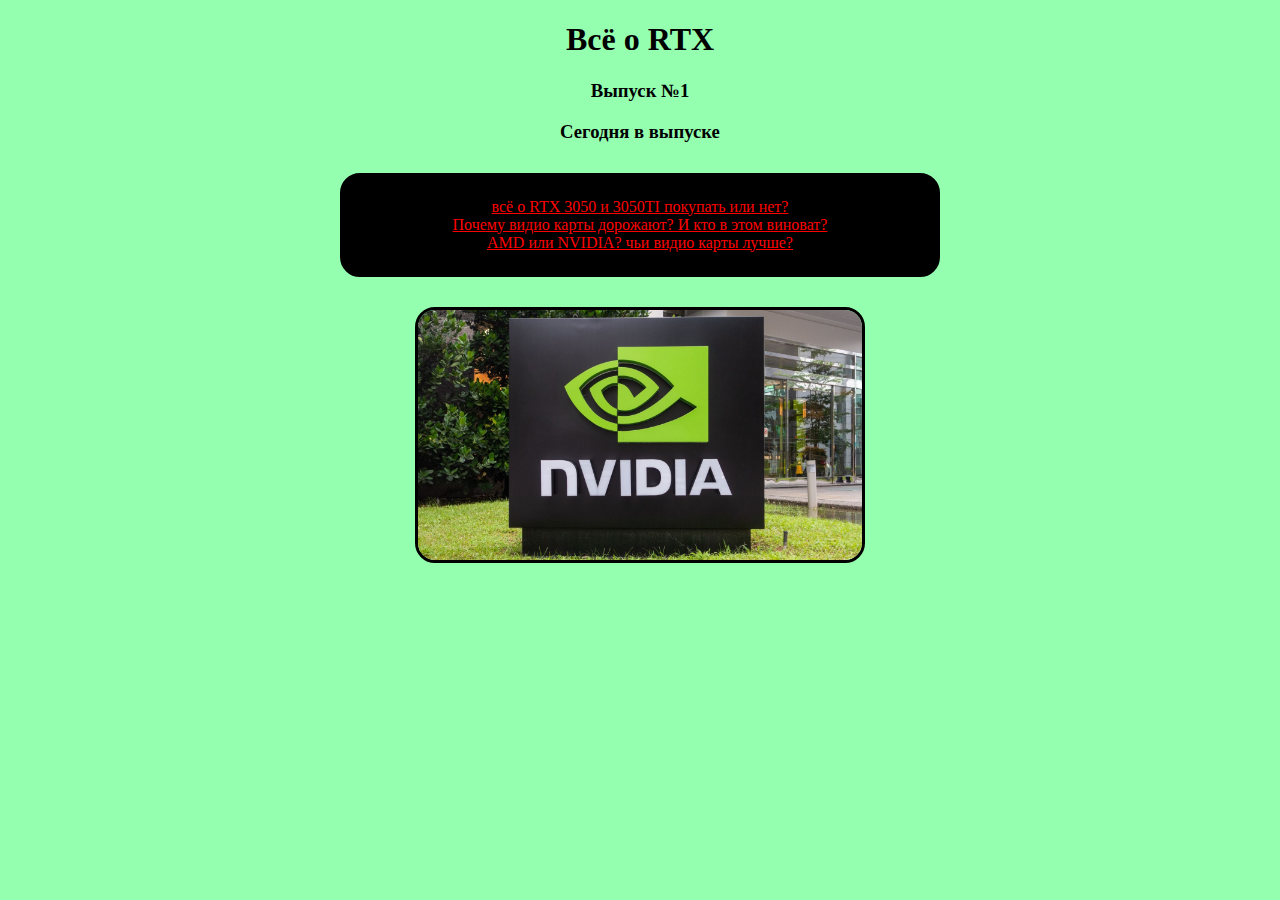
<file: newspapers/file/index.html>
<!DOCTYPE html>
<html lang="en">

<head>
    <meta charset="UTF-8">
    <meta http-equiv="X-UA-Compatible" content="IE=edge">
    <meta name="viewport" content="width=device-width, initial-scale=1.0">
    <title>Document</title>
    <link rel="stylesheet" href="rtx.css">
</head>

<body>
    <h1>Всё  о  RTX</h1>
    <h3>Выпуск №1</h3>
    <h3>Сегодня в выпуске</h3>
    <div class="task">
        <li>
            <a class="ff" href="3050.html">всё о RTX 3050 и 3050TI покупать или нет?</a>
        </li>
        <li>
            <a class="ff" href="stonks.html">Почему видио карты дорожают? И кто в этом виноват?</a>
        </li>
        <li>
            <a class="ff" href="amdrtx.html"> AMD или NVIDIA? чьи видио карты лучше?</a>
        </li>
    </div>
    <img class="f" src="main_2x.jpg" alt="alt" height="250px">
</body>

</html>
</file>
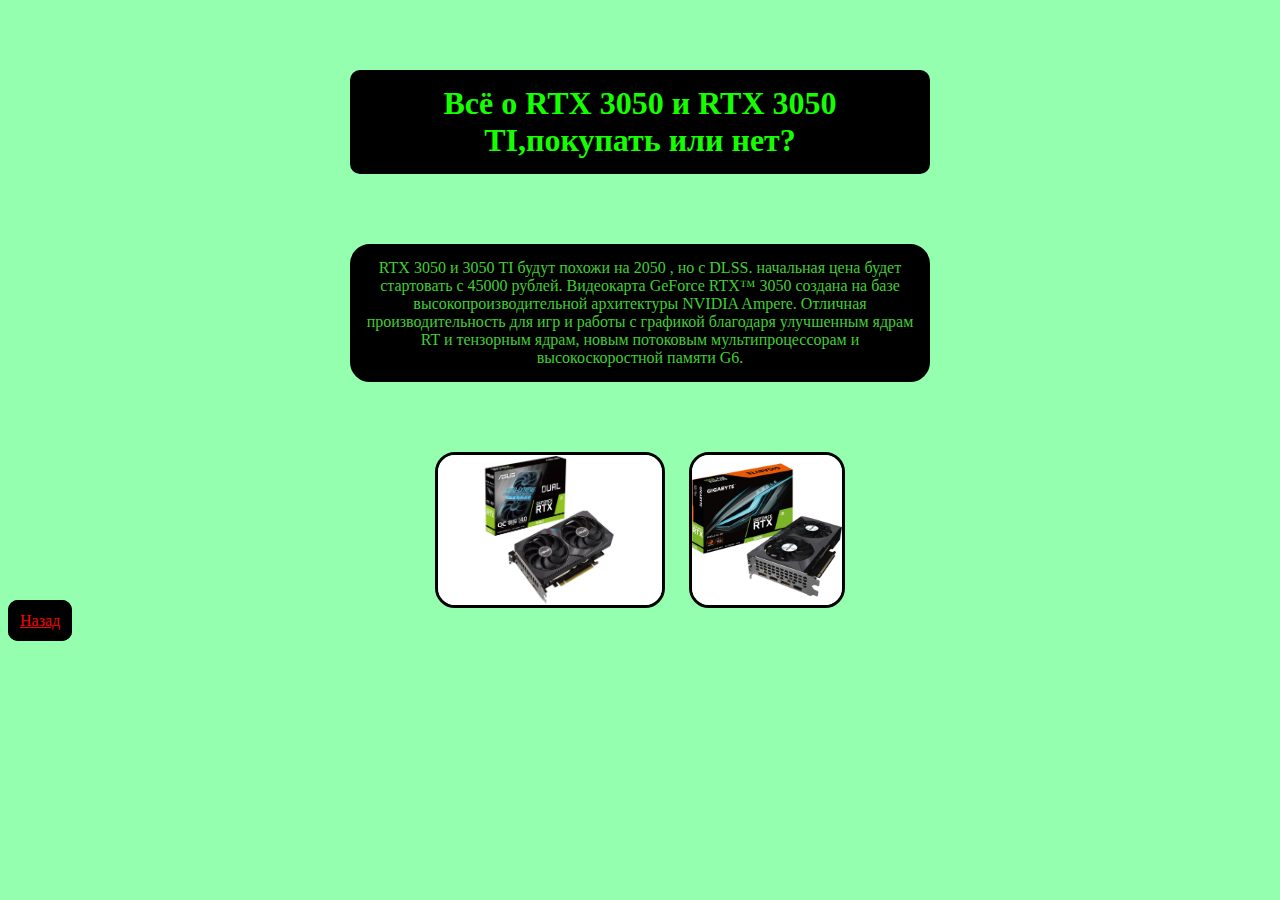
<file: newspapers/file/3050.html>
<!DOCTYPE html>
<html lang="en">

<head>
    <meta charset="UTF-8">
    <meta http-equiv="X-UA-Compatible" content="IE=edge">
    <meta name="viewport" content="width=device-width, initial-scale=1.0">
    <title>Document</title>
    <link rel="stylesheet" href="rtx.css">
</head>

<body>
    <h1 class="name">Всё о RTX 3050 и RTX 3050 TI,покупать или нет? </h1>

    <p class="inf">RTX 3050 и 3050 TI будут похожи на 2050 , но с DLSS.
        начальная цена будет стартовать с 45000 рублей.
        Видеокарта GeForce RTX™ 3050 создана на базе высокопроизводительной архитектуры NVIDIA Ampere.
        Отличная производительность для игр и работы с графикой благодаря улучшенным ядрам RT и тензорным ядрам,
        новым потоковым мультипроцессорам и высокоскоростной памяти G6.
    </p>
    <img class="zxc f" src="rtx3050DUAL.jpg" alt="alt" height="150px">
    <img class="f" src="rtx3050gigabyt.jpg" alt="alt" height="150px">
    <a class="ff fff" href="index.html">Назад</a>
</body>

</html>
</file>
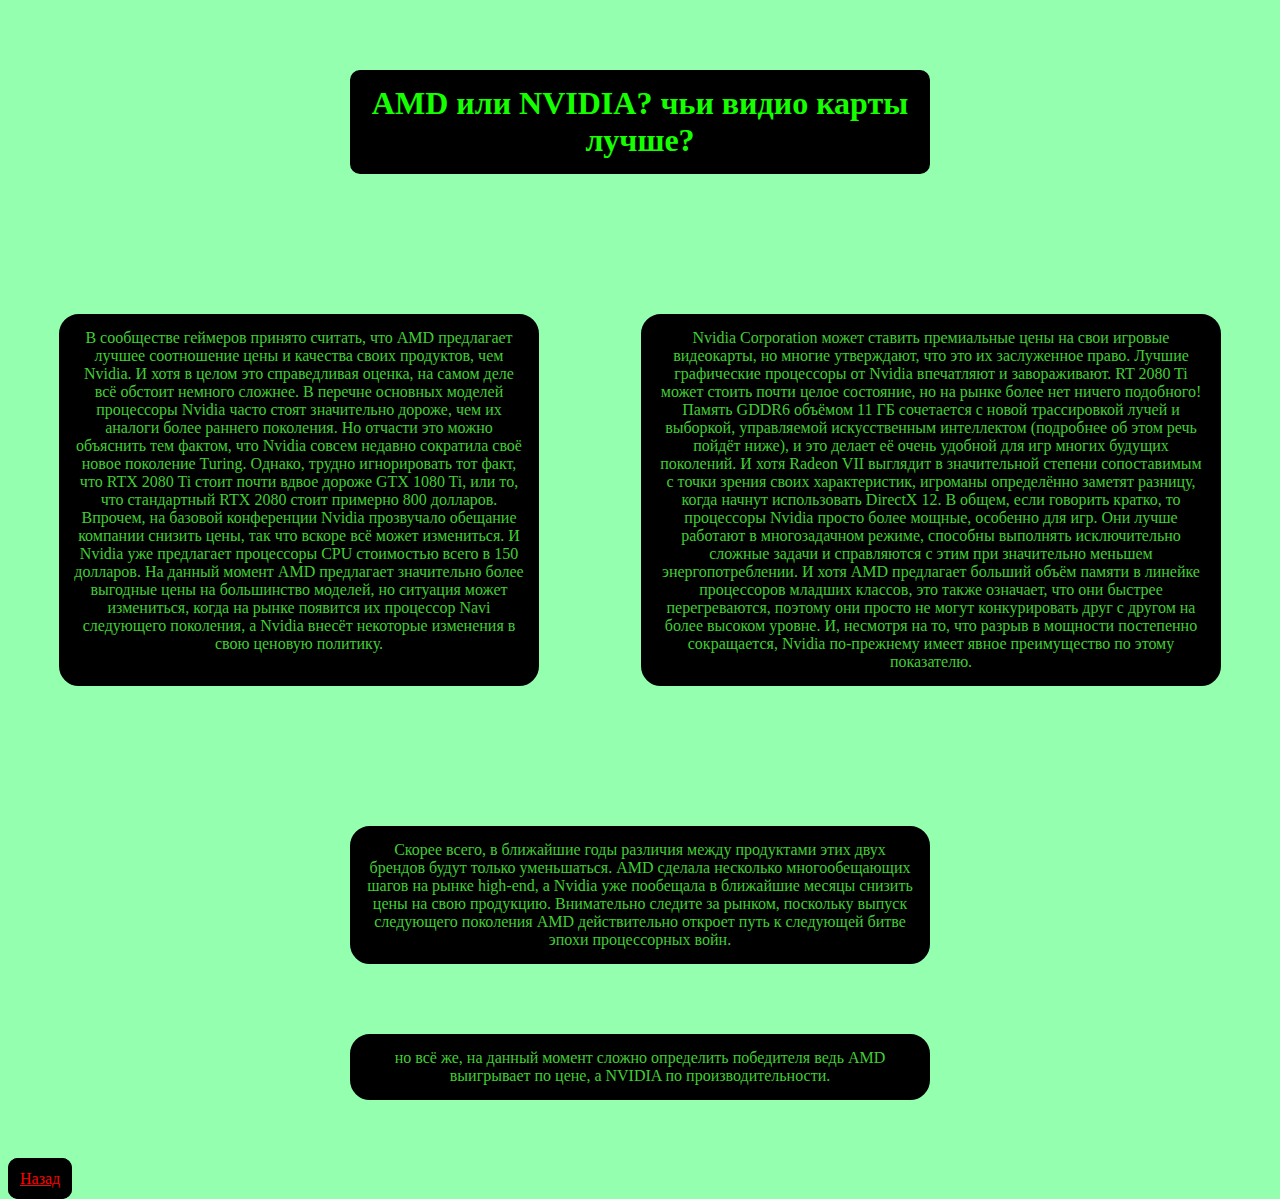
<file: newspapers/file/amdrtx.html>
<!DOCTYPE html>
<html lang="en">

<head>
    <meta charset="UTF-8">
    <meta http-equiv="X-UA-Compatible" content="IE=edge">
    <meta name="viewport" content="width=device-width, initial-scale=1.0">
    <title>Document</title>
    <link rel="stylesheet" href="rtx.css">
</head>

<body>
    <h1 class="name">AMD или NVIDIA? чьи видио карты лучше?</h1>
    <div class="amd">
        <p class="inf2">
            В сообществе геймеров принято считать, что AMD предлагает лучшее соотношение цены и качества своих
            продуктов,
            чем Nvidia.
            И хотя в целом это справедливая оценка, на самом деле всё обстоит немного сложнее. В перечне основных
            моделей
            процессоры Nvidia часто стоят
            значительно дороже, чем их аналоги более раннего поколения. Но отчасти это можно объяснить тем фактом, что
            Nvidia совсем недавно сократила
            своё новое поколение Turing. Однако, трудно игнорировать тот факт, что RTX 2080 Ti стоит почти вдвое дороже
            GTX
            1080 Ti, или то,
            что стандартный RTX 2080 стоит примерно 800 долларов.

            Впрочем, на базовой конференции Nvidia прозвучало обещание компании снизить цены, так что вскоре всё может
            измениться.
            И Nvidia уже предлагает процессоры CPU стоимостью всего в 150 долларов. На данный момент AMD предлагает
            значительно более выгодные цены
            на большинство моделей, но ситуация может измениться, когда на рынке появится их процессор Navi следующего
            поколения, а Nvidia внесёт
            некоторые изменения в свою ценовую политику.
        </p>
        <p class="inf">
            Nvidia Corporation может ставить премиальные цены на свои игровые видеокарты, но многие утверждают, что это
            их
            заслуженное право.
            Лучшие графические процессоры от Nvidia впечатляют и завораживают. RT 2080 Ti может стоить почти целое
            состояние, но на рынке более нет
            ничего подобного! Память GDDR6 объёмом 11 ГБ сочетается с новой трассировкой лучей и выборкой, управляемой
            искусственным интеллектом
            (подробнее об этом речь пойдёт ниже), и это делает её очень удобной для игр многих будущих поколений. И хотя
            Radeon VII выглядит в
            значительной степени сопоставимым с точки зрения своих характеристик, игроманы определённо заметят разницу,
            когда начнут использовать
            DirectX 12.

            В общем, если говорить кратко, то процессоры Nvidia просто более мощные, особенно для игр. Они лучше
            работают в
            многозадачном режиме,
            способны выполнять исключительно сложные задачи и справляются с этим при значительно меньшем
            энергопотреблении.
            И хотя AMD предлагает больший
            объём памяти в линейке процессоров младших классов, это также означает, что они быстрее перегреваются,
            поэтому
            они просто не могут конкурировать
            друг с другом на более высоком уровне. И, несмотря на то, что разрыв в мощности постепенно сокращается,
            Nvidia
            по-прежнему имеет явное
            преимущество по этому показателю.
        </p>
    </div>
    <p class="inf">Скорее всего, в ближайшие годы различия между продуктами этих двух брендов будут только уменьшаться. AMD сделала несколько 
        многообещающих шагов на рынке high-end, а Nvidia уже пообещала в ближайшие месяцы снизить цены на свою продукцию. Внимательно следите за
         рынком, поскольку выпуск следующего поколения AMD действительно откроет путь к следующей битве эпохи процессорных войн.
        </p>
        <p class="inf"> но всё же, на данный момент сложно определить победителя ведь AMD выигрывает по цене, a NVIDIA по производительности.</p>
        <a class="ff fff" href="index.html">Назад</a>
</body>

</html>
</file>
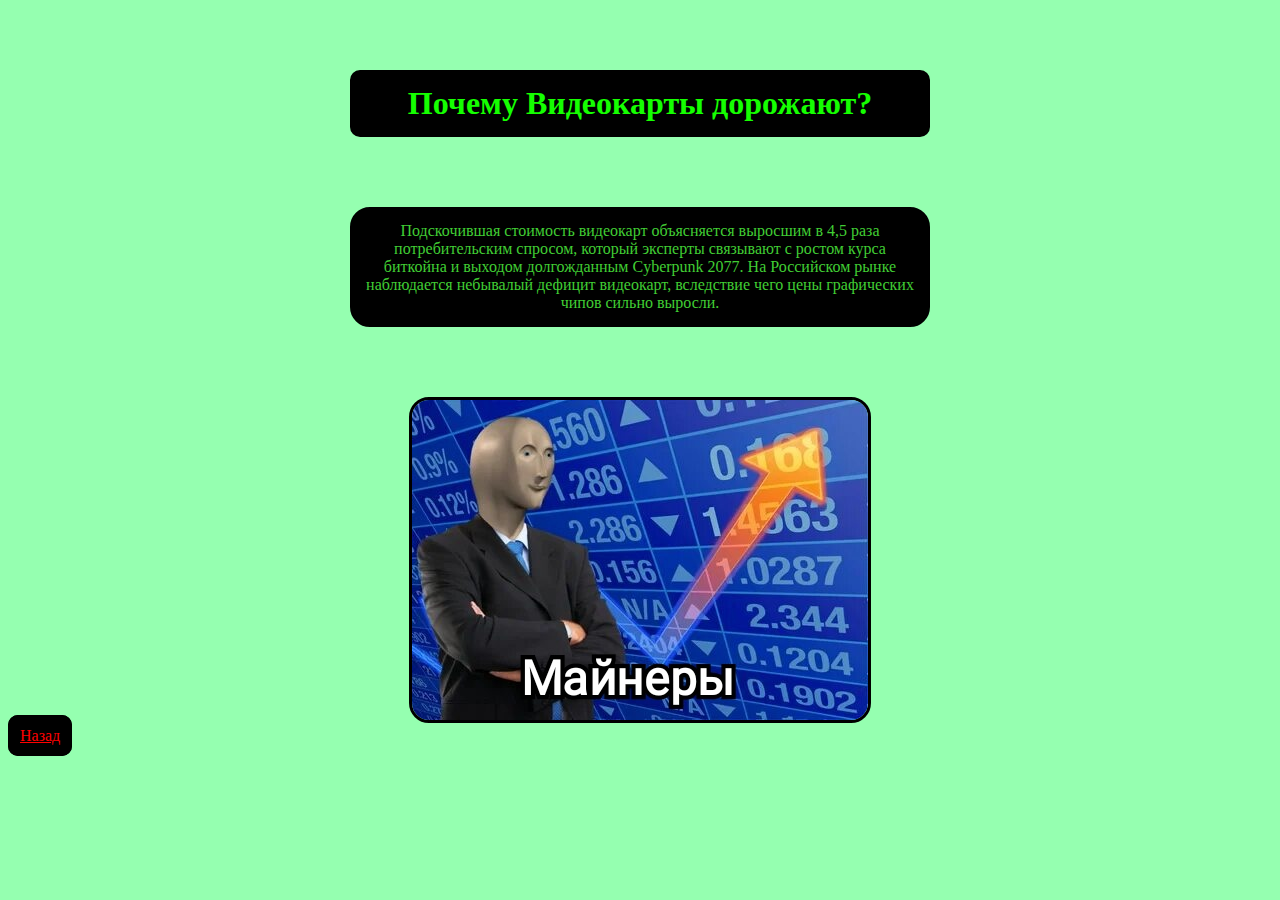
<file: newspapers/file/stonks.html>
<!DOCTYPE html>
<html lang="en">

<head>
    <meta charset="UTF-8">
    <meta http-equiv="X-UA-Compatible" content="IE=edge">
    <meta name="viewport" content="width=device-width, initial-scale=1.0">
    <title>Document</title>
    <link rel="stylesheet" href="rtx.css">
</head>

<body>
    <h1 class="name">Почему Видеокарты дорожают?</h1>
    <p class="inf">
        Подскочившая стоимость видеокарт объясняется выросшим в 4,5 раза потребительским спросом, который эксперты связывают
        с ростом курса биткойна и выходом долгожданным Cyberpunk 2077.
        На Российском рынке наблюдается небывалый дефицит видеокарт, вследствие чего цены графических чипов сильно выросли.
    </p>
    <img class="f" src="IMG_20220216_152517.jpg" alt="alt">
    <a class="ff fff" href="index.html">Назад</a>
</body>

</html>
</file>
<file: newspapers/file/rtx.css>
body{
    background-color: rgb(149, 255, 176);
    text-align: center;
}
.task{
    background-color: black;
    border: 5px black solid;
    border-radius: 20px;
    padding: 20px;
    margin: 30px auto;
    width: 550px;
}
.f{
    border: black 3px solid;
    border-radius: 20px;
}
.inf{  
    background-color: black;
    color: rgb(65, 206, 52);
    border: 5px black solid;
    border-radius: 20px;
    padding: 10px;
    margin: 70px auto;
    width: 550px;
}
.ff{
    background-color: rgb(0, 0, 0);
    color: rgb(255, 0, 0);
}
.fff{
    padding: 10px;
    border-radius: 10px;
    border: solid 2px black;
    margin-top: 20px;
    margin-right: 1400px;
}
.zxc{
    margin-right: 20px;
}
.name{
    background-color: black;
    color: rgb(21, 255, 0);
    border: 5px black solid;
    border-radius: 10px;
    padding: 10px;
    margin: 70px auto;
    width: 550px;
}
.amd{
    display: flex;
    flex-direction: row;
}
.inf2{
    background-color: black;
    color: rgb(65, 206, 52);
    border: 5px black solid;
    border-radius: 20px;
    padding: 10px;
    margin: 70px auto;
    width: 450px;
}
</file>
